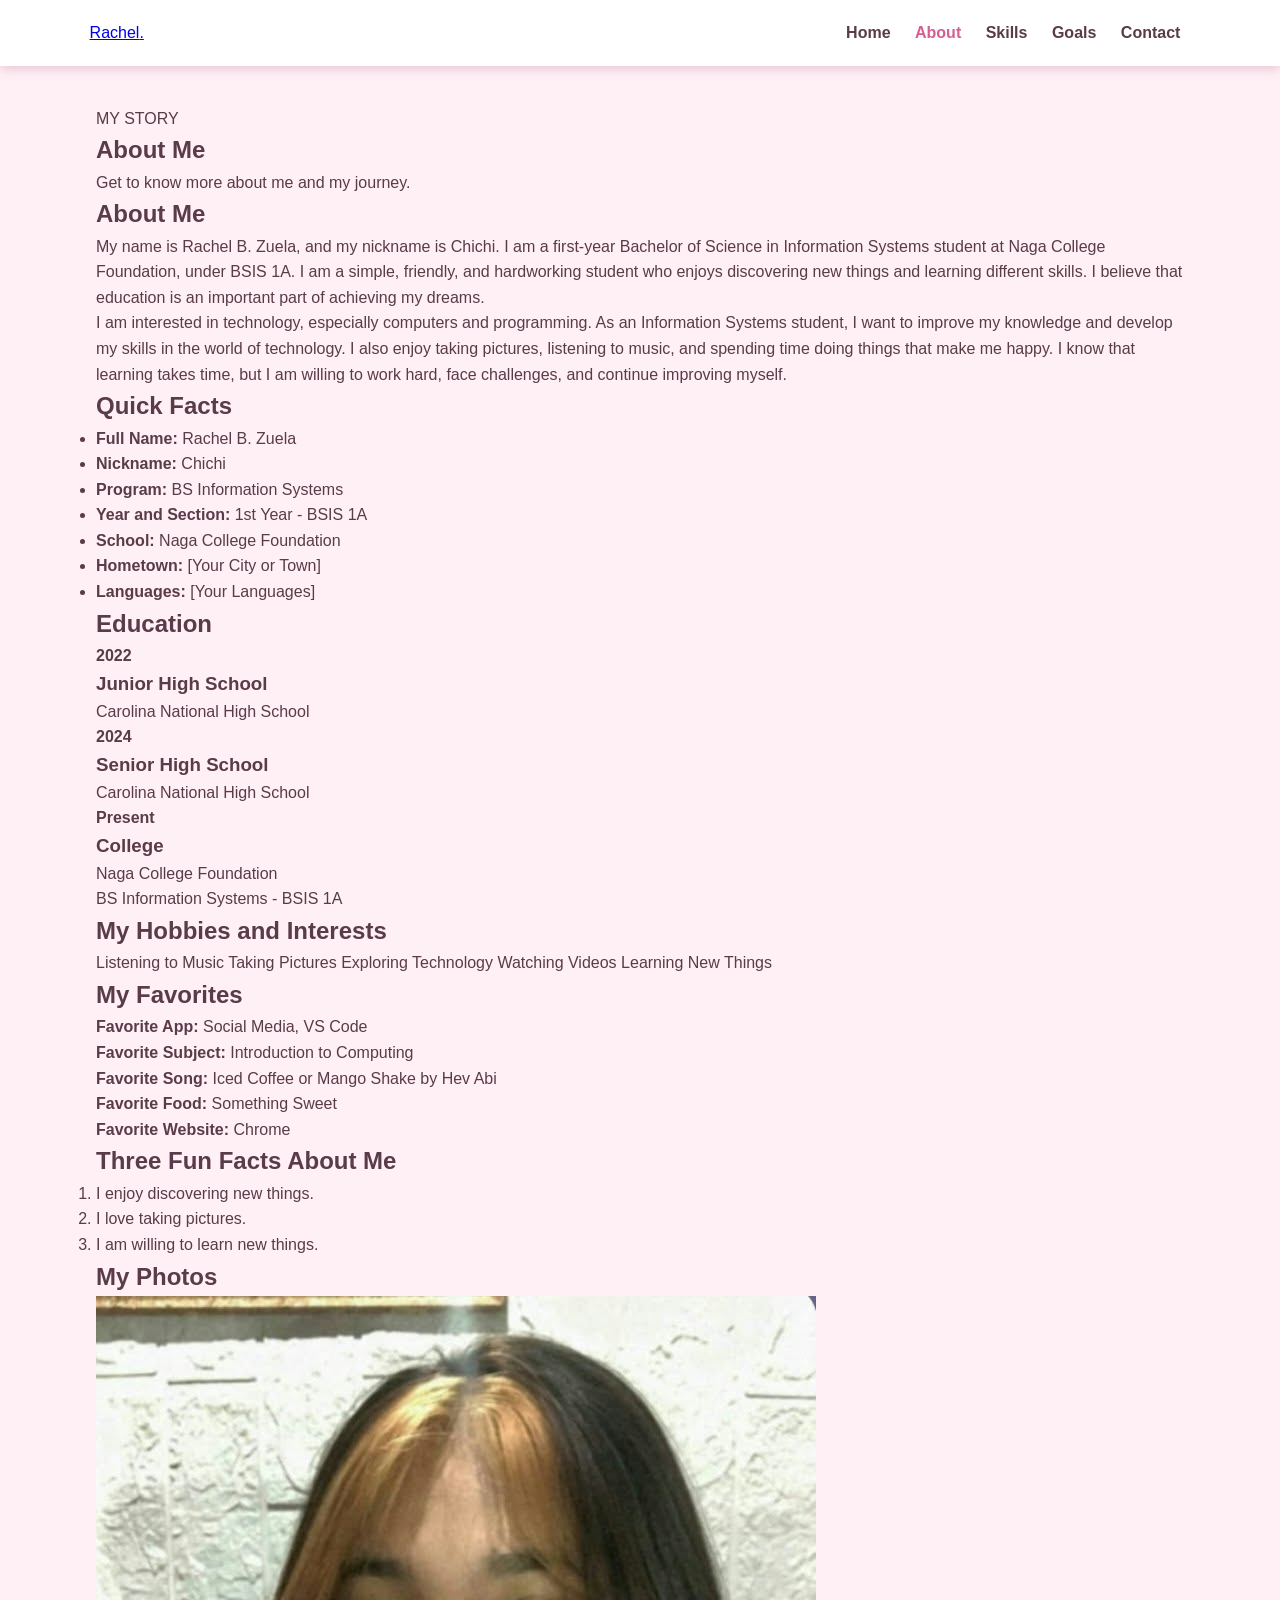
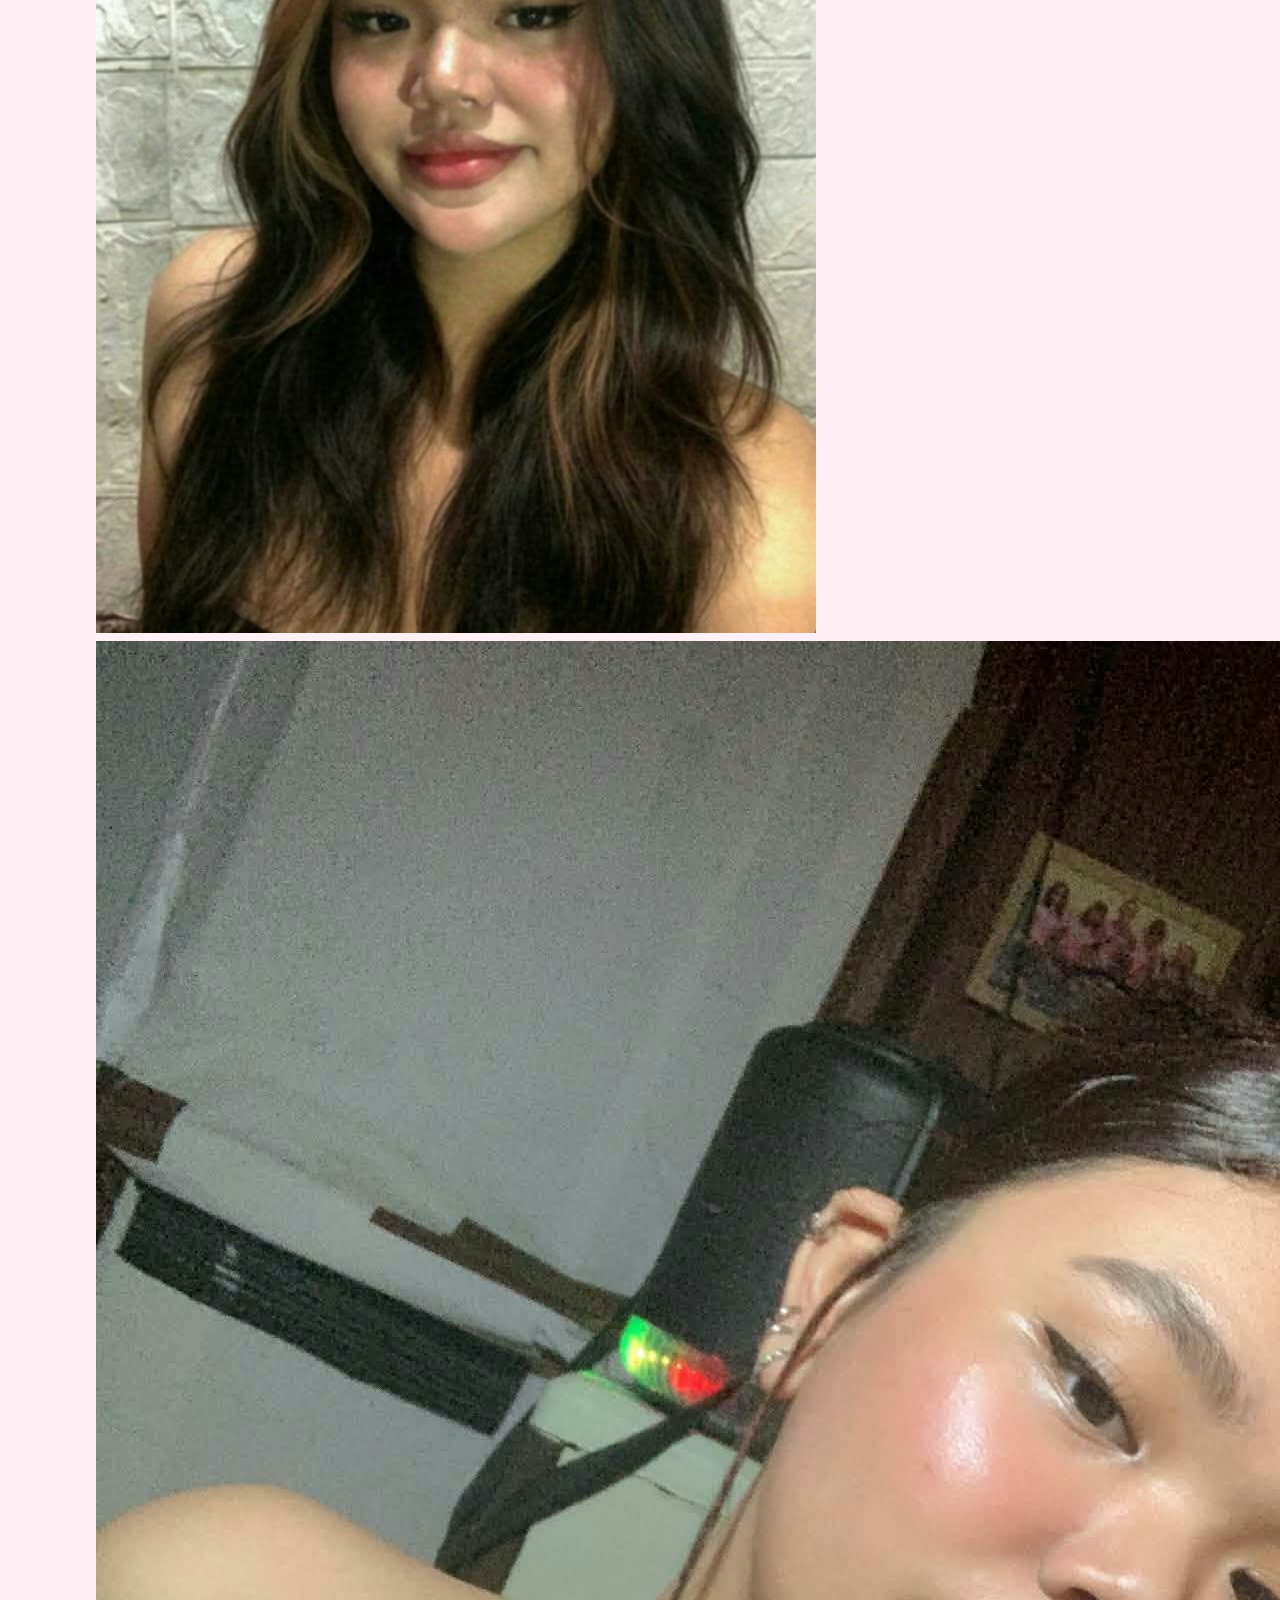
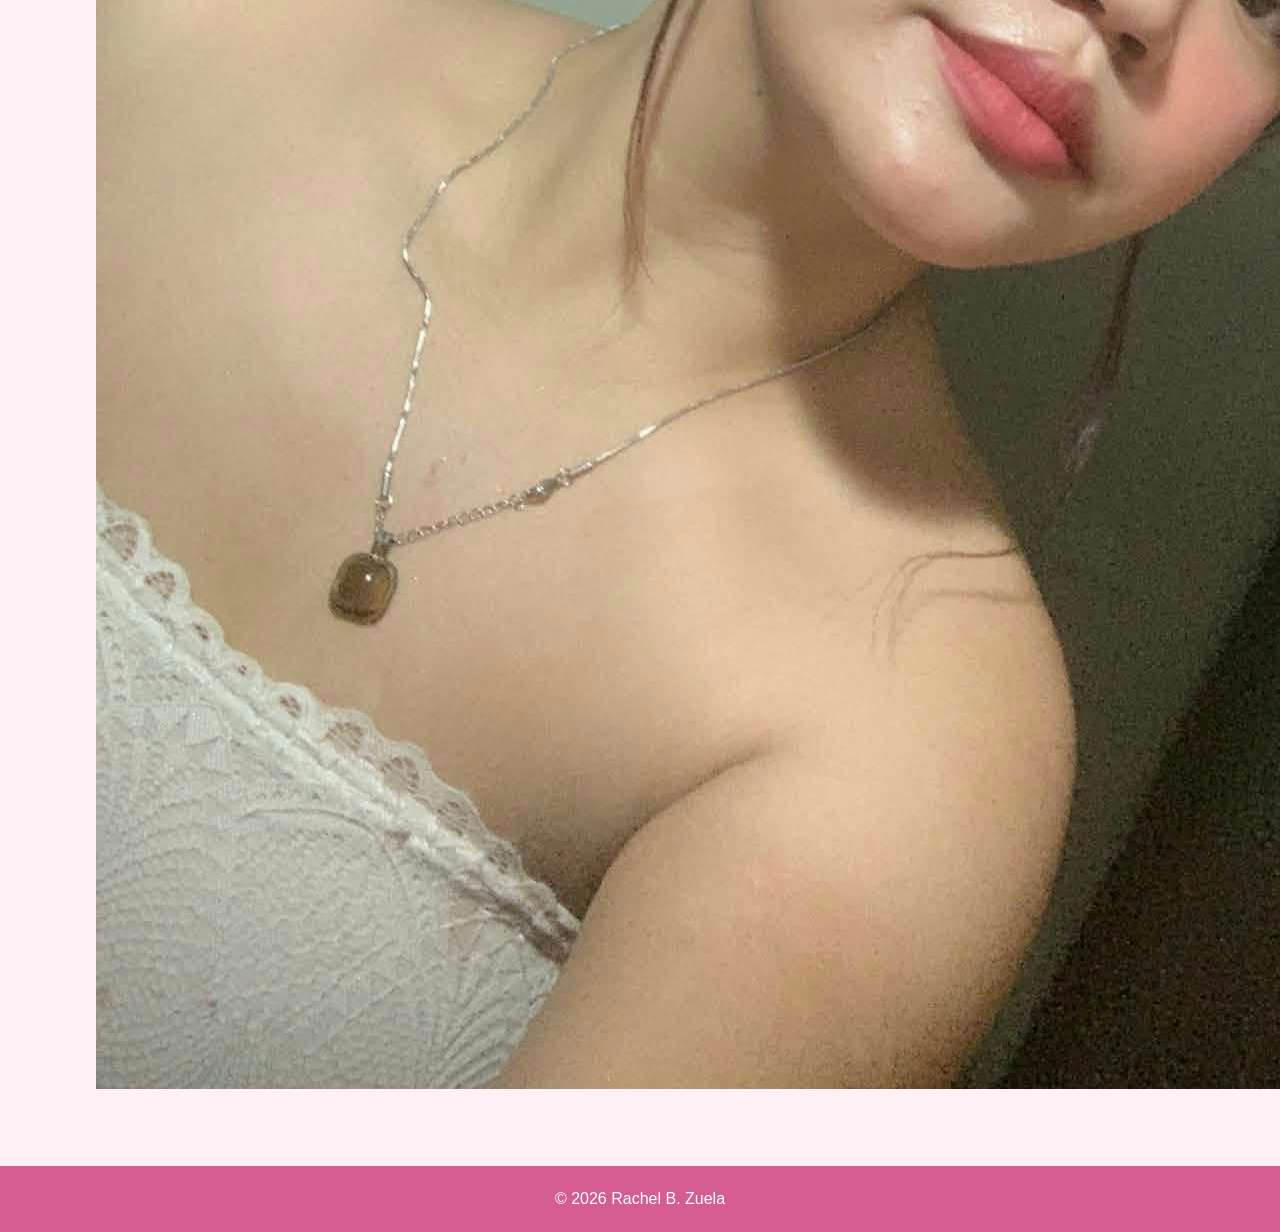
<file: about.html>
<!DOCTYPE html>
<html lang="en">
<head>
    <meta charset="UTF-8">
    <meta name="viewport" content="width=device-width, initial-scale=1.0">
    <title>About | Rachel B. Zuela</title>
    <link rel="stylesheet" href="style.css">
</head>
<body>

<header class="site-header">
    <a class="brand" href="index.html">Rachel<span>.</span></a>
    <nav class="nav">
        <a href="index.html">Home</a>
        <a class="active" href="about.html">About</a>
        <a href="skills.html">Skills</a>
        <a href="goals.html">Goals</a>
        <a href="contact.html">Contact</a>
    </nav>
</header>

<main class="container page-main">

<section class="page-intro">
    <p class="eyebrow">MY STORY</p>
    <h1>About <span>Me</span></h1>
    <p>Get to know more about me and my journey.</p>
</section>

<section class="content-card">
    <h2>About Me</h2>

    <p>
        My name is Rachel B. Zuela, and my nickname is Chichi.
        I am a first-year Bachelor of Science in Information
        Systems student at Naga College Foundation, under
        BSIS 1A. I am a simple, friendly, and hardworking
        student who enjoys discovering new things and
        learning different skills. I believe that education
        is an important part of achieving my dreams.
    </p>

    <p>
        I am interested in technology, especially computers
        and programming. As an Information Systems student,
        I want to improve my knowledge and develop my skills
        in the world of technology. I also enjoy taking
        pictures, listening to music, and spending time
        doing things that make me happy. I know that learning
        takes time, but I am willing to work hard, face
        challenges, and continue improving myself.
    </p>
</section>

<section class="content-card">
    <h2>Quick Facts</h2>

    <ul class="simple-list">
        <li><b>Full Name:</b> Rachel B. Zuela</li>
        <li><b>Nickname:</b> Chichi</li>
        <li><b>Program:</b> BS Information Systems</li>
        <li><b>Year and Section:</b> 1st Year - BSIS 1A</li>
        <li><b>School:</b> Naga College Foundation</li>
        <li><b>Hometown:</b> [Your City or Town]</li>
        <li><b>Languages:</b> [Your Languages]</li>
    </ul>
</section>

<section class="content-card">
    <h2>Education</h2>

    <div class="timeline">

        <div class="timeline-item">
            <b>2022</b>
            <h3>Junior High School</h3>
            <p>Carolina National High School</p>
        </div>

        <div class="timeline-item">
            <b>2024</b>
            <h3>Senior High School</h3>
            <p>Carolina National High School</p>
        </div>

        <div class="timeline-item">
            <b>Present</b>
            <h3>College</h3>
            <p>Naga College Foundation</p>
            <p>BS Information Systems - BSIS 1A</p>
        </div>

    </div>
</section>

<section class="content-card">
    <h2>My Hobbies and Interests</h2>

    <div class="chip-list">
        <span>Listening to Music</span>
        <span>Taking Pictures</span>
        <span>Exploring Technology</span>
        <span>Watching Videos</span>
        <span>Learning New Things</span>
    </div>
</section>

<section class="content-card">
    <h2>My Favorites</h2>

    <p><b>Favorite App:</b> Social Media, VS Code</p>

    <p><b>Favorite Subject:</b> Introduction to Computing</p>

    <p><b>Favorite Song:</b> Iced Coffee or Mango Shake by Hev Abi</p>

    <p><b>Favorite Food:</b> Something Sweet</p>

    <p><b>Favorite Website:</b> Chrome</p>
</section>

<section class="content-card">
    <h2>Three Fun Facts About Me</h2>

    <ol class="simple-list">
        <li>I enjoy discovering new things.</li>
        <li>I love taking pictures.</li>
        <li>I am willing to learn new things.</li>
    </ol>
</section>

<section class="content-card">
    <h2>My Photos</h2>

    <div class="photo-gallery">
        <img src="photo1.jpg" alt="Rachel's personal portrait">
        <img src="photo2.jpg" alt="Rachel's mirror selfie">
    </div>
</section>

</main>

<footer class="footer">
    <p>© 2026 Rachel B. Zuela</p>
</footer>

</body>
</html>
</file>
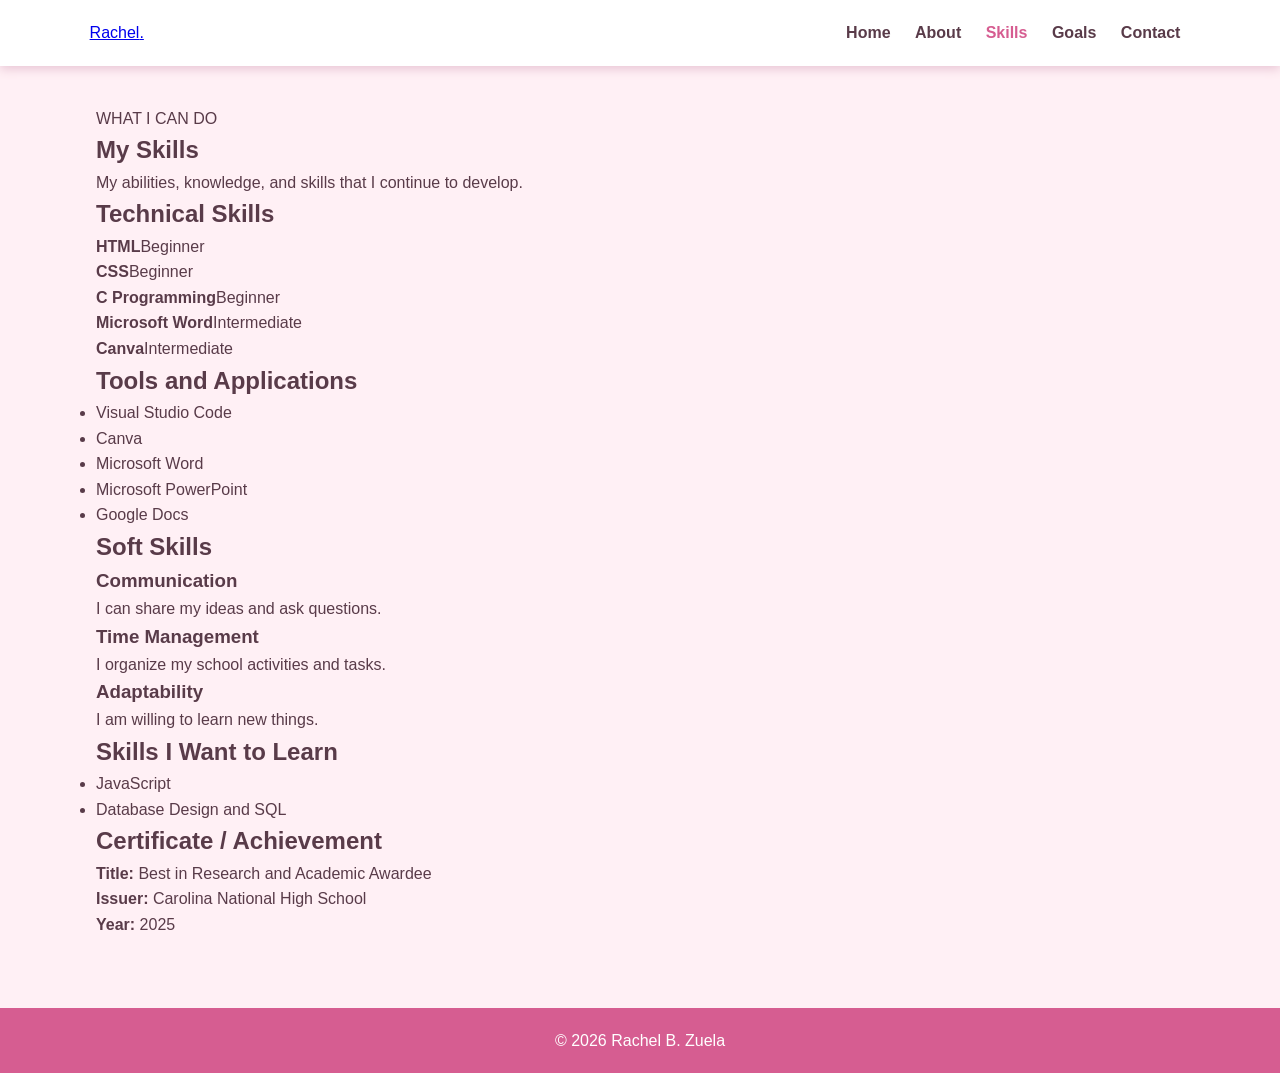
<file: skills.html>
<!DOCTYPE html>
<html lang="en">
<head>
    <meta charset="UTF-8">
    <meta name="viewport" content="width=device-width, initial-scale=1.0">
    <title>Skills | Rachel B. Zuela</title>
    <link rel="stylesheet" href="style.css">
</head>
<body>

<header class="site-header">
    <a class="brand" href="index.html">Rachel<span>.</span></a>
    <nav class="nav">
        <a href="index.html">Home</a>
        <a href="about.html">About</a>
        <a class="active" href="skills.html">Skills</a>
        <a href="goals.html">Goals</a>
        <a href="contact.html">Contact</a>
    </nav>
</header>

<main class="container page-main">

<section class="page-intro">
    <p class="eyebrow">WHAT I CAN DO</p>
    <h1>My <span>Skills</span></h1>
    <p>My abilities, knowledge, and skills that I continue to develop.</p>
</section>

<section class="content-card">
    <h2>Technical Skills</h2>

    <div class="skill">
        <div><b>HTML</b><span>Beginner</span></div>
        <div class="bar"><i style="width:35%"></i></div>
    </div>

    <div class="skill">
        <div><b>CSS</b><span>Beginner</span></div>
        <div class="bar"><i style="width:30%"></i></div>
    </div>

    <div class="skill">
        <div><b>C Programming</b><span>Beginner</span></div>
        <div class="bar"><i style="width:25%"></i></div>
    </div>

    <div class="skill">
        <div><b>Microsoft Word</b><span>Intermediate</span></div>
        <div class="bar"><i style="width:60%"></i></div>
    </div>

    <div class="skill">
        <div><b>Canva</b><span>Intermediate</span></div>
        <div class="bar"><i style="width:60%"></i></div>
    </div>
</section>

<section class="content-card">
    <h2>Tools and Applications</h2>

    <ul class="simple-list">
        <li>Visual Studio Code</li>
        <li>Canva</li>
        <li>Microsoft Word</li>
        <li>Microsoft PowerPoint</li>
        <li>Google Docs</li>
    </ul>
</section>

<section class="content-card">
    <h2>Soft Skills</h2>

    <h3>Communication</h3>
    <p>I can share my ideas and ask questions.</p>

    <h3>Time Management</h3>
    <p>I organize my school activities and tasks.</p>

    <h3>Adaptability</h3>
    <p>I am willing to learn new things.</p>
</section>

<section class="content-card">
    <h2>Skills I Want to Learn</h2>

    <ul class="simple-list">
        <li>JavaScript</li>
        <li>Database Design and SQL</li>
    </ul>
</section>

<section class="content-card">
    <h2>Certificate / Achievement</h2>

    <p><b>Title:</b> Best in Research and Academic Awardee</p>

    <p><b>Issuer:</b> Carolina National High School</p>

    <p><b>Year:</b> 2025</p>
</section>

</main>

<footer class="footer">
    <p>© 2026 Rachel B. Zuela</p>
</footer>

</body>
</html>
</file>
<file: style.css>
/* GENERAL DESIGN */

* {
    margin: 0;
    padding: 0;
    box-sizing: border-box;
}

body {
    background-color: #fff0f5;
    color: #593b49;
    font-family: Arial, sans-serif;
    line-height: 1.6;
}

/* HEADER */

header {
    background-color: white;
    padding: 20px 7%;
    display: flex;
    justify-content: space-between;
    align-items: center;
    box-shadow: 0 3px 10px #e8c5d4;
}

.logo {
    font-size: 28px;
    font-weight: bold;
    color: #bd527d;
}

.logo span {
    color: #ed9cbd;
}

nav a {
    text-decoration: none;
    color: #593b49;
    margin: 10px;
    font-weight: bold;
}

nav a:hover,
nav a.active {
    color: #d65d91;
}

.menu-btn {
    display: none;
    background: #d65d91;
    color: white;
    border: none;
    padding: 8px 12px;
    border-radius: 5px;
    cursor: pointer;
}

/* HOME PAGE */

.home {
    display: flex;
    align-items: center;
    justify-content: space-around;
    padding: 80px 8%;
    gap: 40px;
}

.home-content {
    max-width: 550px;
    animation: slideIn 1s;
}

.home-content h3 {
    color: #bd527d;
}

.home-content h1 {
    font-size: 40px;
    margin: 15px 0;
}

.home-content h1 span {
    color: #d65d91;
}

.home-content h2 {
    margin-bottom: 15px;
}

.home-content p {
    margin-bottom: 15px;
}

.home-image img {
    width: 280px;
    height: 330px;
    object-fit: cover;
    border-radius: 50% 50% 20px 20px;
    border: 8px solid white;
    box-shadow: 0 5px 20px #dfafc3;
}

/* BUTTONS */

.button {
    display: inline-block;
    background-color: #d65d91;
    color: white;
    text-decoration: none;
    border: none;
    padding: 12px 25px;
    border-radius: 25px;
    cursor: pointer;
    margin-top: 15px;
}

.button:hover {
    background-color: #a93f70;
    transform: translateY(-3px);
}

/* QUICK FACTS */

.quick-facts {
    text-align: center;
    padding: 50px 7%;
}

.fact-container {
    display: flex;
    justify-content: center;
    gap: 20px;
    margin-top: 25px;
}

.fact {
    background-color: white;
    padding: 25px;
    width: 30%;
    border-radius: 15px;
    box-shadow: 0 4px 12px #e8c5d4;
}

.fact h3 {
    color: #d65d91;
}

/* OTHER PAGES */

.container {
    width: 85%;
    margin: auto;
    padding: 40px 0;
}

.page-title {
    text-align: center;
    color: #593b49;
    font-size: 38px;
    margin-bottom: 30px;
}

.page-title span {
    color: #d65d91;
}

/* CONTENT CARDS */

.card {
    background-color: white;
    padding: 25px;
    margin-bottom: 25px;
    border-radius: 15px;
    box-shadow: 0 4px 12px #e8c5d4;
    animation: fadeIn 1s;
}

.card h2 {
    color: #bd527d;
    margin-bottom: 15px;
}

.card h3 {
    color: #d65d91;
    margin-top: 10px;
}

.card p {
    margin-bottom: 10px;
}

.card ul,
.card ol {
    padding-left: 25px;
}

/* EDUCATION */

.education {
    background-color: #fff0f5;
    padding: 18px;
    margin: 15px 0;
    border-left: 5px solid #d65d91;
    border-radius: 8px;
}

/* PHOTO GALLERY */

.gallery {
    display: flex;
    flex-wrap: wrap;
    gap: 20px;
    justify-content: center;
}

.gallery img {
    width: 220px;
    height: 280px;
    object-fit: cover;
    border-radius: 15px;
    border: 5px solid #f5c4d8;
    transition: 0.3s;
}

.gallery img:hover {
    transform: scale(1.05);
}

/* CONTACT FORM */

form {
    display: flex;
    flex-direction: column;
}

input,
textarea {
    padding: 12px;
    margin: 8px 0 18px;
    border: 1px solid #e5a9c2;
    border-radius: 8px;
    font-family: Arial;
}

textarea {
    height: 120px;
    resize: vertical;
}

input:focus,
textarea:focus {
    outline: 2px solid #d65d91;
}

/* FOOTER */

footer {
    background-color: #d65d91;
    color: white;
    text-align: center;
    padding: 20px;
    margin-top: 30px;
}

/* ANIMATIONS */

@keyframes fadeIn {
    from {
        opacity: 0;
        transform: translateY(20px);
    }

    to {
        opacity: 1;
        transform: translateY(0);
    }
}

@keyframes slideIn {
    from {
        opacity: 0;
        transform: translateX(-30px);
    }

    to {
        opacity: 1;
        transform: translateX(0);
    }
}

/* MOBILE RESPONSIVE */

@media screen and (max-width: 768px) {

    header {
        flex-wrap: wrap;
    }

    .menu-btn {
        display: block;
    }

    nav {
        display: none;
        width: 100%;
        text-align: center;
    }

    nav.show {
        display: flex;
        flex-direction: column;
    }

    nav a {
        padding: 8px;
    }

    .home {
        flex-direction: column-reverse;
        text-align: center;
    }

    .home-content h1 {
        font-size: 30px;
    }

    .fact-container {
        flex-direction: column;
    }

    .fact {
        width: 100%;
    }

    .container {
        width: 92%;
    }

    .gallery img {
        width: 100%;
        height: 300px;
    }
}
</file>
